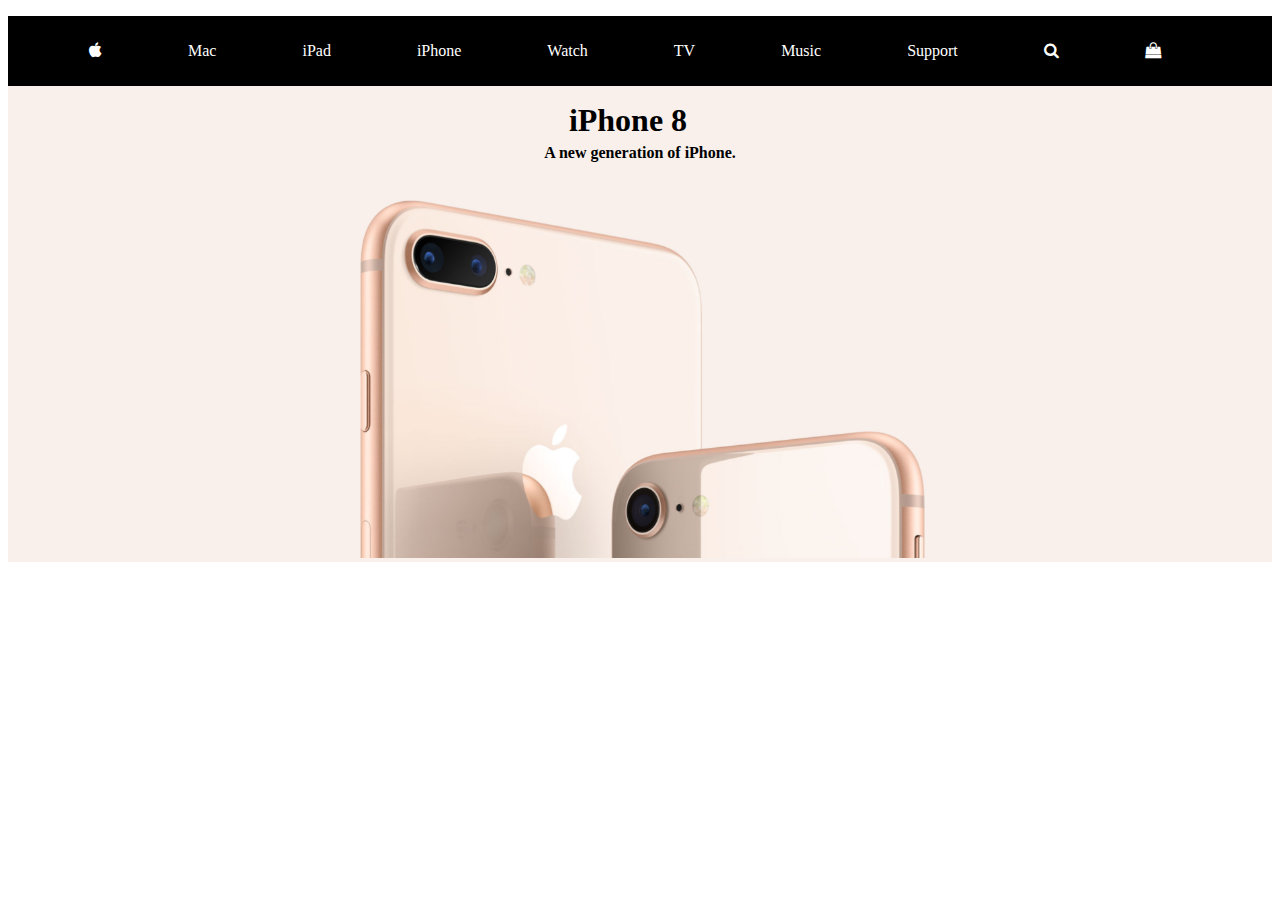
<file: index.html>
<!DOCTYPE html>
<html>
  <head>
    <meta charset="utf-8">
    <title>my-apple</title>
    <link rel="stylesheet" href="myapple.css">
    <link rel="stylesheet" href="font-awesome-4.7.0/css/font-awesome.min.css">
  </head>
  <body>
        <div >
    <nav>
      <ul>
        <li><i class="fa fa-apple" aria-hidden="true"></i></li>
          <li>Mac</li>
            <li>iPad</li>
            <li>iPhone</li>
              <li>Watch</li>
                  <li>TV</li>
                    <li>Music</li>
                        <li>Support</li>
                        <li><i class="fa fa-search" aria-hidden="true"></i></li>
                        <li><i class="fa fa-shopping-bag" aria-hidden="true"></i></li>
      </ul>
    </nav>

      <h1>iPhone 8</h1>
      <h4>A new generation of iPhone.</h4>


    <img src="img/11.png" alt="">
        </div>
  </body>
</html>
</file>
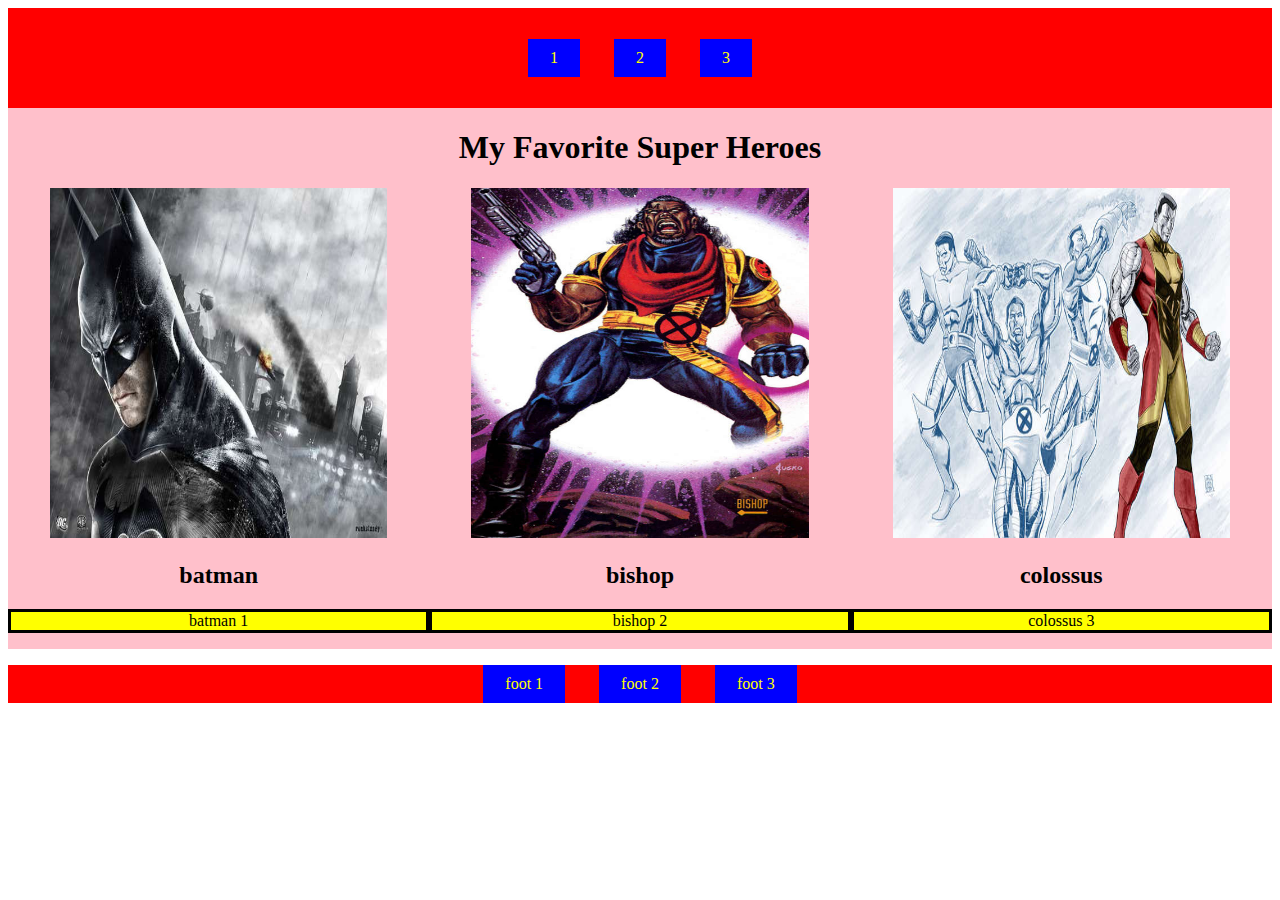
<file: index2.html>
<!DOCTYPE html>
<html>
  <head>
    <meta charset="utf-8">
    <title>my-super-hero</title>
    <link rel="stylesheet" href="style.css">

  </head>
  <body>
    <nav class="mynav">
      <ul>
        <li><a href="#">1</a></li>
        <li><a href="#">2</a></li>
        <li><a href="#">3</a></li>
      </ul>
    </nav>

  <section class="mysection">
    <header>
      <h1>My Favorite Super Heroes</h1>
    </header>
    <div class="box"  >
      <img src="img/batman.jpg" alt="">
    <h2>batman</h2><p>batman 1</p>
    </div>
    <div  class="box"  >
        <img src="img/bishop.jpg" alt=""  >
    <h2>bishop</h2><p>bishop 2</p>
    </div>
    <div class="box"  >
        <img src="img/colossus.jpg" alt="">
    <h2>colossus</h2><p>colossus 3</p>
    </div>
  </section>
  <footer  >
   <ul>
     <li><a href="#">foot 1</a></li>
      <li><a href="#">foot 2</a></li>
       <li><a href="#">foot 3</a></li>
   </ul>
  </footer>
  </body>
</html>
</file>
<file: myapple.css>
a {

}
li{
  list-style-type: none;
  margin :0 15px;
   padding:26px;
display: inline-block;
 color:  white;
}
nav{
  background-color: black;
  margin: 0;
}
h1{
  text-align: center;
  margin: 0 25px 0 1px;
}
h4{
  text-align: center;
  margin: 5px;
}

img{
  width: 100%;
  height: 100%;
  margin: 0;
}

div{
  background-color: #F9F0EB;
  margin: 0;
}
</file>
<file: style.css>
body{

 }
ul{
  padding: 0;

}
h1{
  font-size: 2em;

}

.mynav   {
  background-color:red;
  margin:0;
   padding :15px;
   text-align:center;
}
   li{
  background-color:blue;
    margin :0 15px;
     padding:10px;
display: inline-block;

}

   a{
  color:yellow; text-decoration: none;padding: 12px ;text-align: center;
}
.mysection {
  background-color:pink; text-align :center; display: table;
}



.box {
  width: 33.33333333%;
  float: left;
}
.box img{
  width: 80%;height: 350px;
}

.box p{
  background-color:yellow;border:3px solid black;height:80%; margin :25;padding:25;
}

footer {
  background-color: red;
  padding:0px;
  text-align: center;
}
</file>
